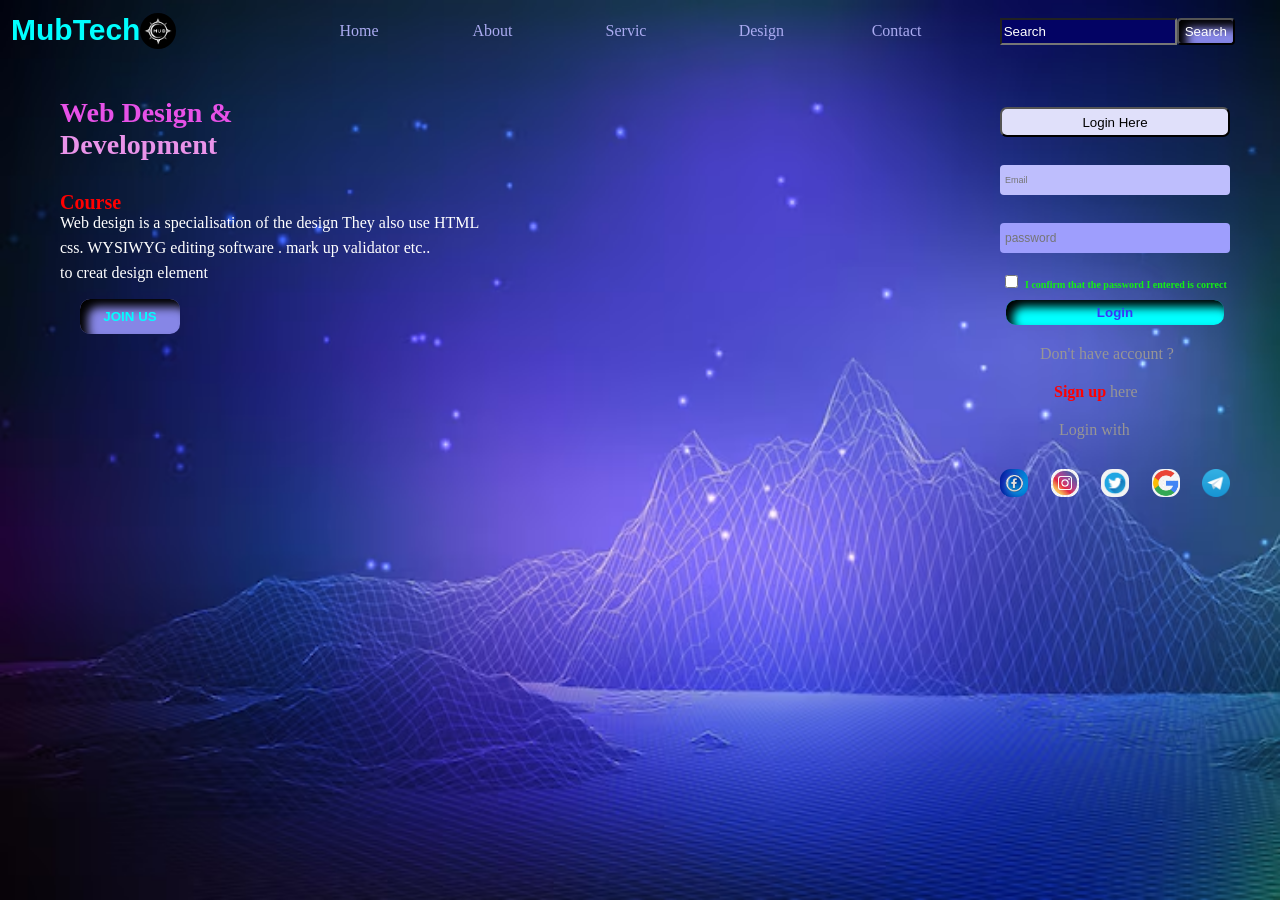
<file: index.html>
<!Doctype>
<html>
    <hade>
        <title>Muba teach</title>
         <link rel="stylesheet" href="style/general.css">
        <link rel="stylesheet" href="style/hader.css">
        <link rel="stylesheet" href="style/login-menu.css">
        <link rel="stylesheet" href="style/left.css">

    </head>
    <body>
        <img class="background" src="pic/background.avif">
        <header class="hader">
            <div class="left">
                 <div class="name">MubTech</div>
                 <img class="logo" src="pic/logo1.avif">
            </div>
       
            <div class="mid-menu">Home</div>
            <div class="mid-menu">About</div>
            <div class="mid-menu">Servic</div>
            <div class="mid-menu">Design</div>
            <div class="mid-menu">Contact</div>
            <div>
               <input class="search-bar" placeholder="Search"><button class="search-button">Search</button>
            </div>
        </header>

        <main>
            <div class="left-discribtion">
                <p class="web-design">Web Design & </p>
                <p class="development">Development </p>
                <p class="course">Course </p>
                <p class="line-1">Web design is a specialisation of the design They also use HTML</p>
                <p  class="line-1">css. WYSIWYG editing software . mark up validator etc..</p>
                <p class="line-1">to creat design element</p>
                <button class="join-button">JOIN US</button>

            </div>
            
            <div class="login-menu">
              
              <button class="login-here">Login Here</button>
              <input class="email" type="email" placeholder="Email">
              <input class="password" type="password" placeholder="password">
            <div clas="check">
                  <input class="check-box" type="checkbox">
                  <p class="check-text">
                    I confirm that the password I entered is correct
                </p>
            </div>
              <button class="login">Login</button>
              <p class="ask-user">Don't have account ?</p>
              <p class="Sign"><span class="sign-up">Sign up</span> here</p>
              <p class="login-with">Login with</p>
              <div class="option-icon">
                <img src="pic/facebook-11.avif">
                <img src="pic/instagram.jpg">
                <img src="pic/teweet.jpg">
                <img src="pic/google.png">
                <img src="pic/Telegram.jpg">
              </div>
            
             
           </div>

        </main>     
 

        
       
    </body>

</html>
</file>
<file: style/general.css>
body{
    margin:0;
    position: relative;
    
     
    
}
.background{
    width: 100%;
    height: 100%;
    top:0;
    bottom: 0;
}
main{
    position: absolute;
    margin:0;
    margin-top: 67px;
    top: 0px;
    bottom: 0;
    right: 0px;
    left: 0px;

}
</file>
<file: style/hader.css>
.hader{
    position: absolute;
    top: 0px;
    right: 30px;
    left: 0px;
    display: flex;
    justify-content: space-between;
    align-items: center;
    flex-direction: row;
    height: 62px;
    column-gap: 5px;

}
.left{
    display: flex;
    justify-content: center;
}
.name{
    margin-right: 0;
    font-size: 30px;
    margin-left: 11px;
    font-family: arial;
    font-weight: bold;
    color: aqua;
}
.logo{
    height: 36px;
    border-radius: 18px;
    margin-left: 0px;
    margin-right: 75px;
    background-color: rgb(3, 238, 238);  
}
.mid-menu{
     border-radius: 4px;
     margin-left: 0px;
     width: 40px;
     color:  rgb(171, 171, 241);
     cursor: pointer;
     padding: 2px;
     padding-left: 5px;
     padding-right: 5px;
     
}
.mid-menu:hover{
     background-color:  rgb(171, 171, 241);
     color: white;
     margin-left: 5px;
     
     
}
.mid-menu:active{
      margin-left: 5px;
     color: rgb(13, 238, 227);    
}
.search-bar{
   margin-right: 0px;
    height: 27px;
    max-width: 300;
    flex: 1;
    background-color: rgb(3, 3, 100);
    flex-shrink: 0;
    color: white;
}
.search-bar::placeholder{
    color: white;;
}
.search-button{
   margin-left: 0px;
   margin-right: 15px;
   height: 27px;
   color: white;
   background-color: rgb(134, 134, 230);
   box-shadow: inset 8px 8px 10px black;
   flex-shrink: 0;
   border-radius: 4px;
   cursor: pointer;
}
.search-button:hover{
   background-color: rgb(159, 159, 224);
}
.search-button:active{
    color:rgb(245, 245, 252);;
   background-color: aqua  
}
</file>
<file: style/login-menu.css>
.login-menu{
    position: absolute;
    top: 30px;
    right: 40px;
    display: flex;
    flex-direction: column;
    justify-content: space-between;
    height: 400pxpx;
    width: 250px;
    border: 4px;
    border-color: black;
    border-radius: 8px;
    
}
.login-here{
    font-family: Arial;
    border-radius: 7px;
    height: 30px;
    margin-top: 10px;
    margin-left: 10px;
    margin-right: 10px;
    background-color: rgb(224, 224, 250);
     margin-bottom: 20px;
}

.email{
     background-color: rgb(190, 190, 253);
    border-radius: 4px;
    height: 30px;
    margin-top: 8px;
    margin-left: 10px;
    margin-right: 10px;
    display: inline-block;
    font-size: 9px;
    border: none;
    padding-left: 5px;
    margin-bottom: 20px;

}

.password{
     background-color: rgb(158, 158, 253);
    border-radius: 4px;
    height: 30px;
    margin-top: 8px;
    margin-left: 10px;
    margin-right: 10px;
    font-size: 12px;
     border: none;
     padding-left: 5px;
     margin-bottom: 20px;


}
.check{
    margin-top: 2px;
     margin-bottom: 20px;
}
.check-box{
    margin-top: 2px;
     margin-left: 15px;
    display: inline-block;

}

.check-text{
    margin-top: 0px;
    margin-bottom: 0px;
    font-size: 10px;
    color: rgb(19, 241, 19);
    font-weight: bold;
    display: inline-block;
    
}
.login{
     background-color: rgb(55, 55, 248);
    height: 25px;
    margin-top: 8px;
    margin-left: 16px;
    margin-right: 16px;
    border-radius: 10px;
    font-weight: bold;
    cursor: pointer;
     border: none;
     box-shadow:inset 7px 7px 10px black;
     color:  rgb(55, 55, 248);
     background-color: aqua;
     margin-bottom: 20px;
     
}
.login:hover{
    background-color: aquamarine;
    box-shadow: 5px 5px 10px black;
}
.login:active{
      box-shadow:inset 7px 7px 10px rgb(1, 15, 7);
     color:  rgb(55, 55, 248);
     background-color: rgb(91, 231, 231);
     font-weight: bold;
}
.ask-user{
    color: rgb(151, 149, 149);
    font-size: 16px;
    margin-top: 0px;
    margin-left: 50px;
     margin-bottom: 20px;
}
.Sign{
      color: rgb(151, 149, 149);
    font-size: 16px;
    margin-top: 0px;
    margin-bottom: 0px;
    margin-left: 64px;
     margin-bottom: 20px;
}
.sign-up{
   
    color: red;
    font-weight: bold;
    cursor: pointer;
}
.sign-up:hover{
    text-decoration: underline;
    color: rgb(10, 247, 49);
}
.sign-up:active{
     background-color: rgb(162, 245, 245);
     padding-left: 4px;
     padding-right: 4px;
}
.login-with{
        font-size: 16px;
    margin-top: 0px;
    margin-bottom: 0px;
    margin-left: 69px;
    color: rgb(151, 149, 149);
     margin-bottom: 20px;
}
.option-icon{
    display: flex;
    flex-direction: row;
    justify-content: space-between;
    align-items: center;
    margin-left: 10px;
    margin-right: 10px;
    margin-bottom: 10px;
    margin-top: 10px;
    

}
.option-icon img{
     height: 28px;
     border-radius: 11px;
     cursor: pointer;
    
}
.option-icon img:hover{
    opacity: 0.3;
    
}
</file>
<file: style/left.css>
.left-discribtion{
    position: absolute;
    top: 30px;
    bottom: 100px;
    left: 60px;
    width: 600px;
    display: flex;
    flex-direction: column;
     

} 
.web-design{
    margin: 0;
    font-size: 28px;
     color: rgb(231, 81, 231);
     font-weight: bold;
   

}
.development{
    color: rgb(233, 147, 233);
     font-weight: bold;
       margin: 0;
        font-size: 28px;
        margin-bottom: 30px;

    

}
.course{
    font-weight: bold;
    color: red;
       font-size: 20px;
       margin: 0;
     
}
.line-1{
       margin: 0;
       margin-bottom: 7px;
       margin-top: 0px;
       color: white;
       font-size: 16px;
     

}
.join-button{
    border-radius: 10px;
    height: 35px;
    padding: 4px;
    width: 100px;
    border: none;
    margin-top: 10px;
    margin-left: 20px;
    font-weight: bold;
    background-color: rgb(134, 134, 230);
    box-shadow: inset 8px 8px 10px black;
    color: aqua;
    cursor: pointer;
}
.join-button:hover{
    color: rgb(0, 255, 64);
    background-color: rgb(171, 171, 241);
    box-shadow: inset 8px 8px 10px rgb(49, 48, 48);

}
.join-button:active{
    color: rgb(134, 134, 230);
    background-color:  aqua;
    box-shadow: inset 8px 8px 10px rgb(49, 48, 48);

}
</file>
